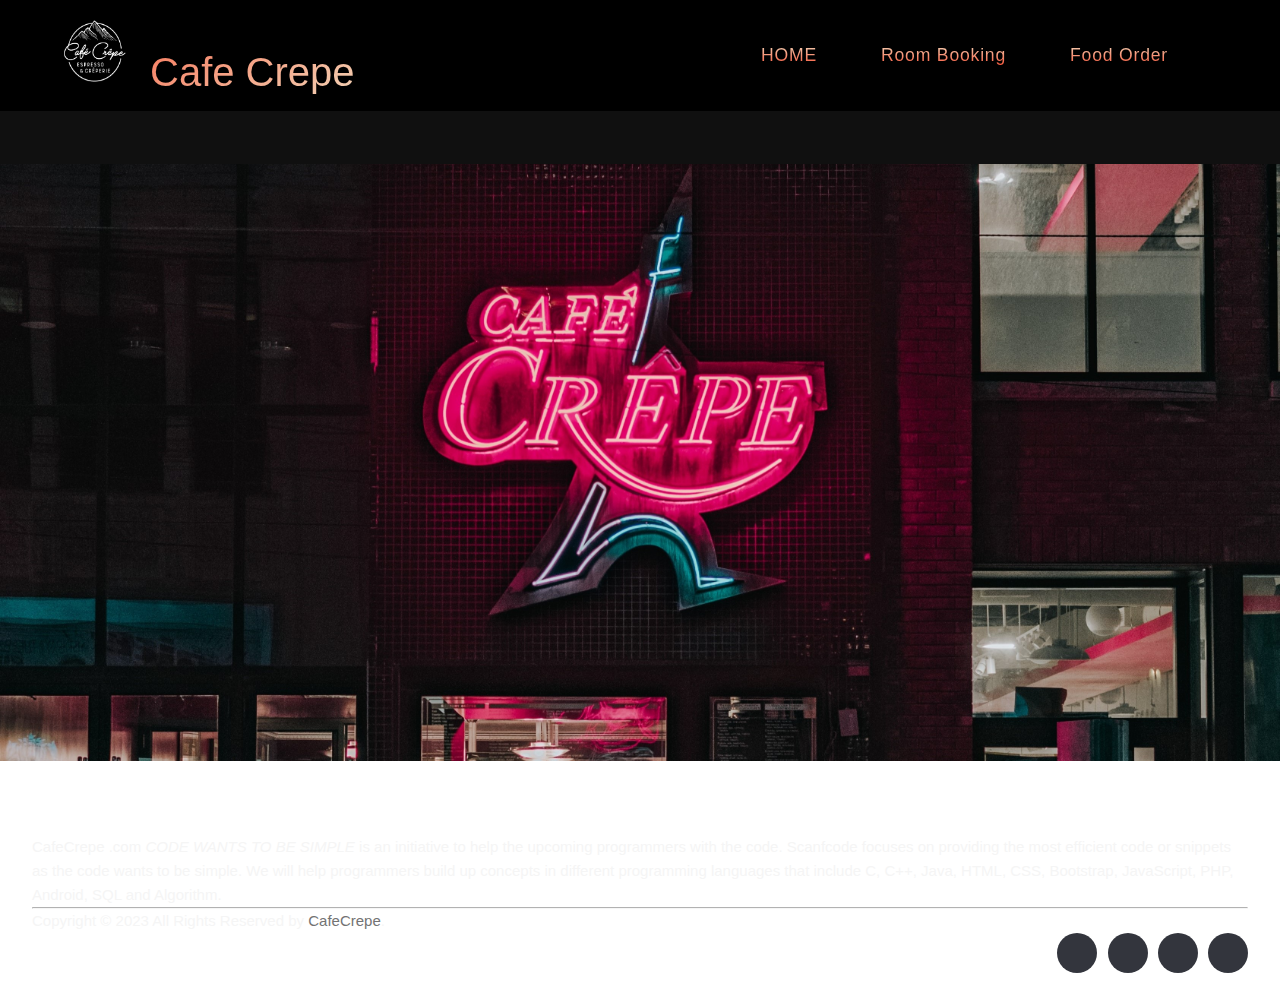
<file: index.html>
<!DOCTYPE html>
<html lang="en">
<head>
    <meta charset="UTF-8">
    <meta http-equiv="X-UA-Compatible" content="IE=edge">
    <meta name="viewport" content="width=device-width, initial-scale=1.0">
    <title>Cafe crepe</title>

    <!-- CSS only -->
<link href="https://cdn.jsdelivr.net/npm/bootstrap@5.2.3/dist/css/bootstrap.min.css" rel="stylesheet" integrity="sha384-rbsA2VBKQhggwzxH7pPCaAqO46MgnOM80zW1RWuH61DGLwZJEdK2Kadq2F9CUG65" crossorigin="anonymous">
<!-- JavaScript Bundle with Popper -->
<script src="https://cdn.jsdelivr.net/npm/bootstrap@5.2.3/dist/js/bootstrap.bundle.min.js" integrity="sha384-kenU1KFdBIe4zVF0s0G1M5b4hcpxyD9F7jL+jjXkk+Q2h455rYXK/7HAuoJl+0I4" crossorigin="anonymous"></script>
<link rel="stylesheet" href="front.css">

<link rel="stylesheet" href="front.js">
<link rel="icon" href="favicon(2).ico">

</head>
<body>
    <link href='https://unpkg.com/boxicons@2.0.7/css/boxicons.min.css' rel='stylesheet'>


  <header>
    <div class="company-logo"><span><a href="index.html"><img src="cafe-crepe_main-logo-white.png" alt="cafe" class="cafe-img">Cafe Crepe</a></span></div>
 

 
    <nav class="navbar">
      <ul class="nav-items">
        <li class="nav-item"><a href="index.html" class="nav-link">HOME</a></li>
        <!-- <li class="nav-item"><a href="http://localhost/db_pro/signup.php" class="nav-link">SignUp</a></li> -->
        <li class="nav-item"><a href="room_booking\room.html" class="nav-link">Room Booking</a></li>
        <li class="nav-item"><a href="foood\index.html" class="nav-link">Food Order</a></li>
        <!-- <li class="nav-item"><a href="#" class="nav-link">About</a></li> -->
      </ul>
    </nav>
    <div class="menu-toggle">
      <i class="bx bx-menu"></i>
      <i class="bx bx-x"></i>
    </div>
  </header>

  
  <div id="captioned-gallery">
    <figure class="slider">
      
      <figure>
        <img src="images/img41.jpg" alt>
        <figcaption>Lobby</figcaption>
      </figure>
	  <figure>
        <img src="images/img2.jpg" alt>
        <figcaption>Lobby</figcaption>
      </figure>
      <figure>
        <img src="images/img1.jpg" alt>
        <figcaption>Chef in restaurant</figcaption>
      </figure>
      <figure>
        <img src="images/img3.jpg" alt>
        <figcaption>Bryce Canyon, Utah, United States</figcaption>
      </figure>
      <figure>
        <img src="images/img5.jpg" alt>
        <figcaption>Hobbiton, New Zealand</figcaption>
      </figure>
      <figure>
        
    </figure>
  </div>

</body>

</html>


<!-- <div id="captioned-gallery">
  <figure class="slider">
    <figure>
      <img src="img2.jpg" alt>
      <figcaption>Lobby</figcaption>
    </figure>
    <figure>
      <img src="img1.jpg" alt>
      <figcaption>Party hall</figcaption>
    </figure>
    <figure>
      <img src="utah-peak.jpg" alt>
      <figcaption>Utah, United States</figcaption>
    </figure>
    <figure>
      <img src="bryce-canyon-utah.jpg" alt>
      <figcaption>Bryce Canyon, Utah, United States</figcaption>
    </figure>
    <figure>
      <img src="hobbiton-lake.jpg" alt>
      <figcaption>Hobbiton, New Zealand</figcaption>
    </figure>
  </figure>
</div> -->
  <!-- Site footer -->
  <footer class="site-footer">
	<div class="container">
	  <div class="row">
		<div class="col-sm-12 col-md-6">
		  <h6>About</h6>
		  <p class="text-justify">CafeCrepe .com <i>CODE WANTS TO BE SIMPLE </i> is an initiative  to help the upcoming programmers with the code. Scanfcode focuses on providing the most efficient code or snippets as the code wants to be simple. We will help programmers build up concepts in different programming languages that include C, C++, Java, HTML, CSS, Bootstrap, JavaScript, PHP, Android, SQL and Algorithm.</p>
		</div>



	
	  </div>
	  <hr>
	</div>
	<div class="container">
	  <div class="row">
		<div class="col-md-8 col-sm-6 col-xs-12">
		  <p class="copyright-text">Copyright &copy; 2023 All Rights Reserved by 
	   <a href="#">CafeCrepe</a>.
		  </p>
		</div>

		<div class="col-md-4 col-sm-6 col-xs-12">
		  <ul class="social-icons">
			<li><a class="facebook" href="#"><i class="fa fa-facebook"></i></a></li>
			<li><a class="twitter" href="#"><i class="fa fa-twitter"></i></a></li>
			<li><a class="dribbble" href="#"><i class="fa fa-dribbble"></i></a></li>
			<li><a class="linkedin" href="#"><i class="fa fa-linkedin"></i></a></li>   
		  </ul>
		</div>
	  </div>
	</div>
</footer>
</file>
<file: front.css>
@import url("https://fonts.googleapis.com/css2?family=Raleway:wght@100;200;300;400");

*,
*::before,
*::after {
  padding: 0;
  margin: 0;
  box-sizing: border-box;
}

/* ================= VARIABLE ================ */
:root {
  --primary-color: hsl(9, 94%, 61%);
  --primary-color-alt: hsl(28, 72%, 83%);
  --second-color: #3e537c;
  --second-color-alt: hsla(220, 33%, 36%, 65%);
  --third-color: hsl(220, 36%, 28%);
  --white-color: #fbfbfb;
  --white-color-alt: hsl(12, 14%, 93%);
  --dark-color: hsl(300, 100%, 0%);
}

/* ================= BASE ==================== */
li {
  list-style: none;
}
a {
  text-decoration: none;
}
img {
  width: 100%;
  height: auto;
}
.bx {
  font-size: 2.5rem;
}
.container {
  padding: 0 2rem;
}

/* -- BODY -- */
body {
  font-family: "Raleway", sans-serif;
  font-size: 1rem;
  background-color: var(--white-color);
}

/* ================= HEADER ================ */
header {
  display: flex;
  align-items: center;
  justify-content: space-between;
  background-color: var(--dark-color);
  padding: 1rem 2rem;
}
.company-logo {
  font-size: 2.5rem;
  background: -webkit-linear-gradient(
    120deg,
    var(--primary-color-alt),
    var(--primary-color)
  );
  -webkit-background-clip: text;
  -webkit-text-fill-color: transparent;
}
.nav-items {
  display: flex;
}
.nav-item {
  margin: 0 2rem;
}
.nav-link {
  font-size: 1.1rem;
  letter-spacing: 0.05rem;
  position: relative;
  background: -webkit-linear-gradient(
    var(--primary-color-alt),
    var(--primary-color)
  );
  -webkit-background-clip: text;
  -webkit-text-fill-color: transparent;
}
.nav-link::before {
  content: "";
  background: linear-gradient(var(--primary-color), var(--primary-color-alt));
  width: 100%;
  height: 0.05rem;
  position: absolute;
  left: 0;
  bottom: 0;
  transform: scaleX(0);
  transform-origin: bottom right;
  transition: transform 150ms;
}
.nav-link:hover::before {
  transform: scaleX(1);
  transform-origin: bottom left;
}
.menu-toggle {
  display: none;
}
.bx-menu,
.bx-x {
  cursor: pointer;
  background: -webkit-linear-gradient(
    120deg,
    var(--primary-color-alt),
    var(--primary-color)
  );
  -webkit-background-clip: text;
  -webkit-text-fill-color: transparent;
  display: none !important;
}

/* ================= MAIN ================ */

/* -------- HOME SECTION -------------- */
.section-1 {
  background-color: var(--dark-color);
  display: grid;
}
/* .home-computer-container {} */

.slogan .company-title {
  background: -webkit-linear-gradient(
    120deg,
    var(--primary-color-alt),
    var(--primary-color)
  );
  -webkit-background-clip: text;
  -webkit-text-fill-color: transparent;
  margin-top: 2rem;
  font-size: 1.5rem;
  font-weight: 600;
}
.slogan .company-slogan {
  background: -webkit-linear-gradient(
    120deg,
    var(--primary-color-alt),
    var(--primary-color)
  );
  -webkit-background-clip: text;
  -webkit-text-fill-color: transparent;
  margin-top: 1rem;
  font-size: 1.2rem;
  font-weight: 400;
  line-height: 1.8rem;
}

/* -------- OFFER SECTION ------------- */
.section-2 {
  margin: 2rem 0;
}
.offer {
  background-color: var(--dark-color);
  margin: 1rem 0;
  display: grid;
}
.offer img {
  background-color: var(--dark-color);
  padding: 2rem 0;
}
.offer-1 img {
  background-color: var(--dark-color);
  padding: 3rem 0;
}
.offer-description {
  background-color: var(--white-color-alt);
  padding: 0 1rem;
}
.offer-description .offer-title {
  color: var(--second-color);
  font-size: 1.8rem;
  font-weight: 400;
  padding: 1.5rem 0 0.5rem 0;
}
.offer-description .offer-hook {
  color: var(--second-color-alt);
  font-size: 1.2rem;
}
.offer-description .cart-btn {
  cursor: pointer;
  color: var(--second-color-alt);
  font-size: 1.1rem;
  display: grid;
  place-items: center;
  margin: 2rem 0 1rem 0;
  width: 10rem;
  height: 3rem;
  background-image: linear-gradient(
    to top,
    var(--primary-color-alt),
    var(--primary-color)
  );
}
.offer-description .cart-btn:hover {
  background-image: linear-gradient(
    to bottom,
    var(--primary-color-alt),
    var(--primary-color)
  );
}

/* -------- PRODUCT SECTION ----------- */
.section-3 {
  display: grid;
  place-items: center;
  justify-content: space-around;
  gap: 1rem;
  grid-template-columns: repeat(auto-fit, minmax(200px, 400px));
}
.product {
  cursor: pointer;
  background-color: var(--white-color-alt);
  position: relative;
}
.product::before {
  content: "";
  background-image: linear-gradient(
    to bottom,
    hsla(29, 72%, 83%, 0.438),
    hsla(9, 94%, 61%, 0.507)
  );
  position: absolute;
  top: 0;
  bottom: 0;
  left: 0;
  right: 0;
}
.product_add_cart {
  color: var(--white-color-alt);
  font-size: 1.2rem;
  background-color: hsl(9, 94%, 65%);
  padding: 1rem 0.4rem;
  position: absolute;
  top: 50%;
  left: 50%;
  transform: translate(-50%, -50%);
  transition: transform 300ms, color 300ms, box-shadow 300ms;
}
.product_add_cart:hover {
  color: var(--white-color);
  box-shadow: 0 1rem 0 -0.5rem hsl(17, 79%, 65%, 0.7),
    0 2rem 0 -1rem hsla(17, 79%, 65%, 0.65);
}

/* -------- SPONSOR SECTION ----------- */
.section-4 {
  margin: 4rem 0;
  display: flex;
  flex-wrap: wrap;
  align-items: center;
  justify-content: space-around;
}
.sponsor img {
  cursor: pointer;
  width: 40px;
  height: 40px;
  filter: grayscale(100%);
  opacity: 0.8;
  transition: opacity 300ms;
}
.sponsor img:hover {
  /* filter: grayscale(0); */
  opacity: 1;
}
/* ========= SUBSCRIBE SECTION ========== */
.section-5 {
  display: flex;
  flex-direction: column;
  align-items: center;
  justify-content: center;
  margin: 2rem 0;
}
.subscribe-input-label {
  margin-bottom: 1rem;
  font-size: 1.5rem;
  font-weight: 400;
  letter-spacing: 0.05rem;
  color: var(--second-color);
}
input[type="text"] {
  padding: 0 0.5rem;
  font-size: 1.1rem;
  width: 100%;
  height: 3rem;
  border: none;
  background-color: hsl(220, 33%, 90%);
  color: var(--second-color-alt);
  transition: background-color 300ms;
}
input[type="text"]:focus {
  outline: none;
  background-color: hsl(220, 33%, 95%);
}
input[type="text"]::placeholder {
  color: var(--second-color-alt);
}
input[type="submit"] {
  cursor: pointer;
  background-image: linear-gradient(
    to top,
    var(--primary-color-alt),
    var(--primary-color)
  );
  color: var(--white-color-alt);
  margin: 1rem 0;
  border: none;
  width: 100%;
  height: 3rem;
  font-size: 1.2rem;
  transition: color 300ms;
}
input[type="submit"]:hover {
  background-image: linear-gradient(
    to bottom,
    var(--primary-color-alt),
    var(--primary-color)
  );
  color: var(--white-color);
}
/* =============== FOOTER =============== */
.top-footer {
  background-color: var(--second-color);
  display: flex;
  flex-direction: column;
}
.footer-title {
  font-weight: 500;
  font-size: 1.2rem;
  padding: 1rem 0;
  background-image: -webkit-linear-gradient(
    120deg,
    var(--primary-color-alt),
    var(--primary-color)
  );
  background-clip: text;
  -webkit-background-clip: text;
  -webkit-text-fill-color: transparent;
}
.footer-items h3 {
  cursor: pointer;
  font-weight: 300;
  font-size: 1.1rem;
  padding: 0.1rem 0;
  color: var(--white-color-alt);
}
.footer-items h3:hover {
  text-decoration: underline;
}
.footer-items h3:last-child {
  padding-bottom: 2rem;
}

.end-footer {
  display: flex;
  flex-direction: column;
  align-items: center;
  justify-content: center;
  background-color: var(--third-color);
}
.copyright {
  color: var(--white-color-alt);
  padding: 1rem 0;
  font-size: 0.9rem;
}
.copyright b {
  font-weight: inherit;
  font-size: 0.9rem;
}
.designer {
  color: hsla(0, 0%, 98%, 0.541);
  padding-bottom: 0.5rem;
  font-size: 0.9rem;
}
.designer:hover {
  text-decoration: underline;
}

/* =============== MEDIA QUERIES ======= */

@media screen and (max-width: 768px) {
  .container {
    padding: 0 1rem;
  }
  /* ================= HEADER ================ */
  header {
    padding: 0.5rem 1rem;
  }
  .navbar {
    background-color: var(--dark-color);
    position: absolute;
    top: 3.5rem;
    right: 0;
    width: 100%;
    height: 100vh;
    display: flex;
    justify-content: center;
    transform: scaleY(0);
    transform-origin: bottom;
    transition: transform 500ms;
  }
  .show-navbar {
    display: flex;
    transform: scaleY(1);
    transform-origin: top;
    transition: transform 300ms;
  }
  .nav-items {
    display: flex;
    flex-direction: column;
  }
  .nav-item {
    margin: 0.5rem 0;
  }
  .menu-toggle {
    display: block;
  }
  .bx-menu {
    display: block !important;
  }
  .show-bx {
    display: block !important;
  }
  .hide-bx {
    display: none !important;
  }
}
@media (min-width: 769px) {
  header {
    padding: 1rem 5rem;
  }
  /* ================= MAIN ================ */
  /* -------- HOME SECTION -------------- */
  .section-1 {
    justify-content: space-between;
    grid-template-columns: 1fr 1fr;
    padding: 10rem 5rem 0 5rem;
  }
  .slogan .company-title {
    max-width: 30rem;
    font-size: 1.8rem;
    letter-spacing: 0.5rem;
  }
  .slogan .company-slogan {
    max-width: 20rem;
    font-size: 1.3rem;
  }
  /* -------- OFFER SECTION ------------- */
  .section-2 {
    margin: 2rem 5rem;
  }
  .offer {
    margin: 5rem 0;
    align-items: center;
    justify-content: space-between;
    grid-template-rows: auto auto;
  }
  .offer-1 {
    grid-template-areas: "offer-1-img offer-desc-1";
  }
  .offer-1 img {
    background-color: var(--dark-color);
    padding: 2rem 0;
  }
  .offer-2 {
    grid-template-areas: "offer-desc-2 offer-2-img";
  }
  .offer-1-img {
    grid-area: offer-1-img;
  }
  .offer-2-img {
    grid-area: offer-2-img;
  }
  .offer-desc-1 {
    grid-area: offer-desc-1;
  }
  .offer-desc-2 {
    grid-area: offer-desc-2;
  }
  .offer-description .offer-title {
    font-size: 1.9rem;
    padding: 1.5rem 0 0.5rem 0;
  }
  .offer-description .offer-hook {
    max-width: 30rem;
  }
  .offer-description {
    background-color: var(--white-color-alt);
    padding: 2rem 1rem;
  }
  .offer-description .offer-title {
    padding: 0.5rem 0 1rem 0;
  }
  .offer-description .cart-btn {
    margin: 2rem 0 0.5rem 0;
  }
  /* -------- PRODUCT SECTION ----------- */
  .section-3 {
    gap: 5rem;
  }
  .product::before {
    transform: scaleY(0);
    transform-origin: bottom;
    transition: transform 300ms;
  }
  .product:hover::before {
    transform: scaleY(1);
    transform-origin: top;
    transition: transform 300ms;
  }
  .product_add_cart {
    transform: scaleY(0);
    transform-origin: bottom;
  }
  .product:hover .product_add_cart {
    transform: translate(-50%, -50%) scaleY(1);
    transform-origin: top;
  }
  /* -------- SPONSOR SECTION ----------- */
  .section-4 {
    margin: 5rem 0;
  }
  /* ========= SUBSCRIBE SECTION ========== */
  .section-5 {
    padding: 1rem 0;
  }
  .section-5 .subscribe-container {
    display: flex;
    align-items: center;
  }
  input[type="text"] {
    padding: 0 1rem;
    width: 15rem;
  }
  input[type="submit"] {
    width: 10rem;
  }
  /* =============== FOOTER =============== */
  .top-footer {
    flex-direction: row;
    justify-content: space-around;
    padding-bottom: 8rem;
    padding-top: 2rem;
  }
  .footer-title {
    font-size: 1rem;
    padding: 1rem 0;
  }
  .footer-items h3 {
    font-size: 0.9rem;
  }

  .end-footer {
    display: flex;
    flex-direction: column;
    align-items: center;
    justify-content: center;
    background-color: var(--third-color);
  }
  .copyright {
    color: hsla(0, 0%, 98%, 0.747);
    padding: 1rem 0;
    font-size: 0.8rem;
  }
  .copyright b {
    font-size: 0.7rem;
  }
  .designer {
    color: hsla(0, 0%, 98%, 0.322);
    font-size: 0.8rem;
  }
}
/* slider */
/* @import url(https://fonts.googleapis.com/css?family=Istok+Web);
@keyframes slidy {
0% { left: 0%; }
20% { left: 0%; }
25% { left: -100%; }
45% { left: -100%; }
50% { left: -200%; }
70% { left: -200%; }
75% { left: -300%; }
95% { left: -300%; }
100% { left: -400%; }
}

div#captioned-gallery {
  width: 100%; overflow: hidden;

}
figure.slider {
  position: relative;
  width: 500%;
  font-size: 0; animation: 10s slidy infinite;
}
figure.slider figure {
  width: 20%; height: 500px;
  display: inline-block;  position: inherit;
}
figure.slider img { width: 100%; height: 1545px; }
figure.slider figure figcaption {

 bottom: 0;
  background: rgba(33, 27, 27, 0.4);
  color: #fff; width: 100%;
  font-size: 2rem; padding: .6rem;
 position: absolute;

} */

/* footer */
@import url(https://fonts.googleapis.com/css?family=Istok+Web);
@keyframes slidy {
0% { left: 0%; }
20% { left: 0%; }
25% { left: -100%; }
45% { left: -100%; }
50% { left: -200%; }
70% { left: -200%; }
75% { left: -300%; }
95% { left: -300%; }
100% { left: -400%; }
}

* {
  box-sizing: border-box;
}

body, figure
{
  margin: 0;
  background: #101010;
  font-family: Istok Web, sans-serif;
  font-weight: 100;

}

div#captioned-gallery {
  width: 100%;
  height: 650px;
  overflow:auto;
}

figure.slider
 {
  position: relative;
  width: 500%;
  font-size: 0;
  animation: 10s slidy infinite;
}

figure.slider figure {
  width: 20%;
  height: auto;
  display: inline-block;
   position: inherit;
}

figure.slider img
 {
  width: 100%;
  height: auto;
}

figure.slider figure figcaption
{
  position: absolute;
  bottom: 0;
  background: rgba(0,0,0,0.4);
  color: #fff;
   width: 100%;
  font-size: 2rem;
  padding: .6rem;
}

.site-footer
{
  background-color:#fff;
  padding:45px 0 20px;
  font-size:15px;
  line-height:24px;
  color:whitesmoke;
}
.site-footer hr
{
  border-top-color:#bbb;
  opacity:0.5
}
.site-footer hr.small
{
  margin:20px 0
}
.site-footer h6
{
  color:#fff;
  font-size:16px;
  text-transform:uppercase;
  margin-top:5px;
  letter-spacing:2px
}
.site-footer a
{
  color:#737373;
}
.site-footer a:hover
{
  color:#3366cc;
  text-decoration:none;
}
.footer-links
{
  padding-left:0;
  list-style:none
}
.footer-links li
{
  display:block
}
.footer-links a
{
  color:#737373
}
.footer-links a:active,.footer-links a:focus,.footer-links a:hover
{
  color:#3366cc;
  text-decoration:none;
}
.footer-links.inline li
{
  display:inline-block
}
.site-footer .social-icons
{
  text-align:right
}
.site-footer .social-icons a
{
  width:40px;
  height:40px;
  line-height:40px;
  margin-left:6px;
  margin-right:0;
  border-radius:100%;
  background-color:#33353d
}
.copyright-text
{
  margin:0
}
@media (max-width:991px)
{
  .site-footer [class^=col-]
  {
    margin-bottom:30px
  }
}
@media (max-width:767px)
{
  .site-footer
  {
    padding-bottom:0
  }
  .site-footer .copyright-text,.site-footer .social-icons
  {
    text-align:center
  }
}
.social-icons
{
  padding-left:0;
  margin-bottom:0;
  list-style:none
}
.social-icons li
{
  display:inline-block;
  margin-bottom:4px
}
.social-icons li.title
{
  margin-right:15px;
  text-transform:uppercase;
  color:#96a2b2;
  font-weight:700;
  font-size:13px
}
.social-icons a{
  background-color:#eceeef;
  color:#818a91;
  font-size:16px;
  display:inline-block;
  line-height:44px;
  width:44px;
  height:44px;
  text-align:center;
  margin-right:8px;
  border-radius:100%;
  -webkit-transition:all .2s linear;
  -o-transition:all .2s linear;
  transition:all .2s linear
}
.social-icons a:active,.social-icons a:focus,.social-icons a:hover
{
  color:#fff;
  background-color:#29aafe
}
.social-icons.size-sm a
{
  line-height:34px;
  height:34px;
  width:34px;
  font-size:14px
}
.social-icons a.facebook:hover
{
  background-color:#3b5998;

}
.social-icons a.twitter:hover
{
  background-color:#00aced;
}
.social-icons a.linkedin:hover
{
  background-color:#007bb6;
}
.social-icons a.dribbble:hover
{
  background-color:#ea4c89
}
@media (max-width:767px)
{
  .social-icons li.title
  {
    display:block;
    margin-right:0;
    font-weight:600
  }
}


.cafe-img{
  width: 70px;
  height: 70px;
  position: relative;
  right: 20px;
}
</file>
